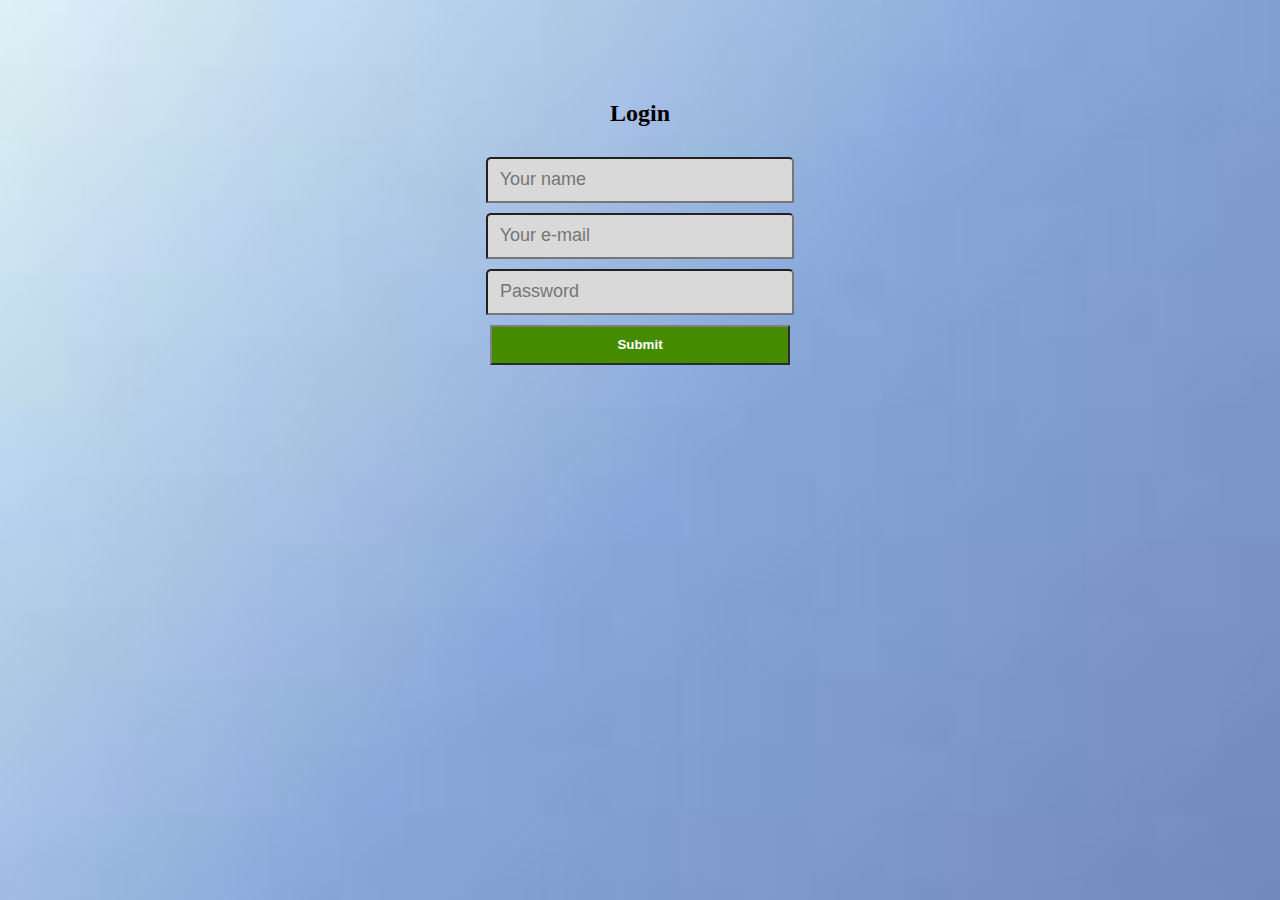
<file: index.html>
<!DOCTYPE html>
<html>
<head>
<link rel="stylesheet" type="text/css" href="Login-sign up page.css">
<script src="login.js"></script>
  <title>Login/Sign-up</title>


</head>

<body class="form-design">
  
  <br>
  <br>
  <br>
  <br>
  
  <div align="center">
  
  <h2>Login</h2>

  <form method="post" action="F:\Blog-intern\Blog-td.html" name="login-form" onSubmit="return(validate());"> 
    <input class="input-design" type="text" name="name" placeholder="  Your name" />
    <br>
    <input class="input-design" type="email" name="email" placeholder="  Your e-mail" />
    <br>
    <input class="input-design" type="password" name="password" placeholder="  Password" />
    <br>
    <input class="submit-btn" type="submit" name="submit"  />

  </form>
</div>

</body>


</html>
</file>
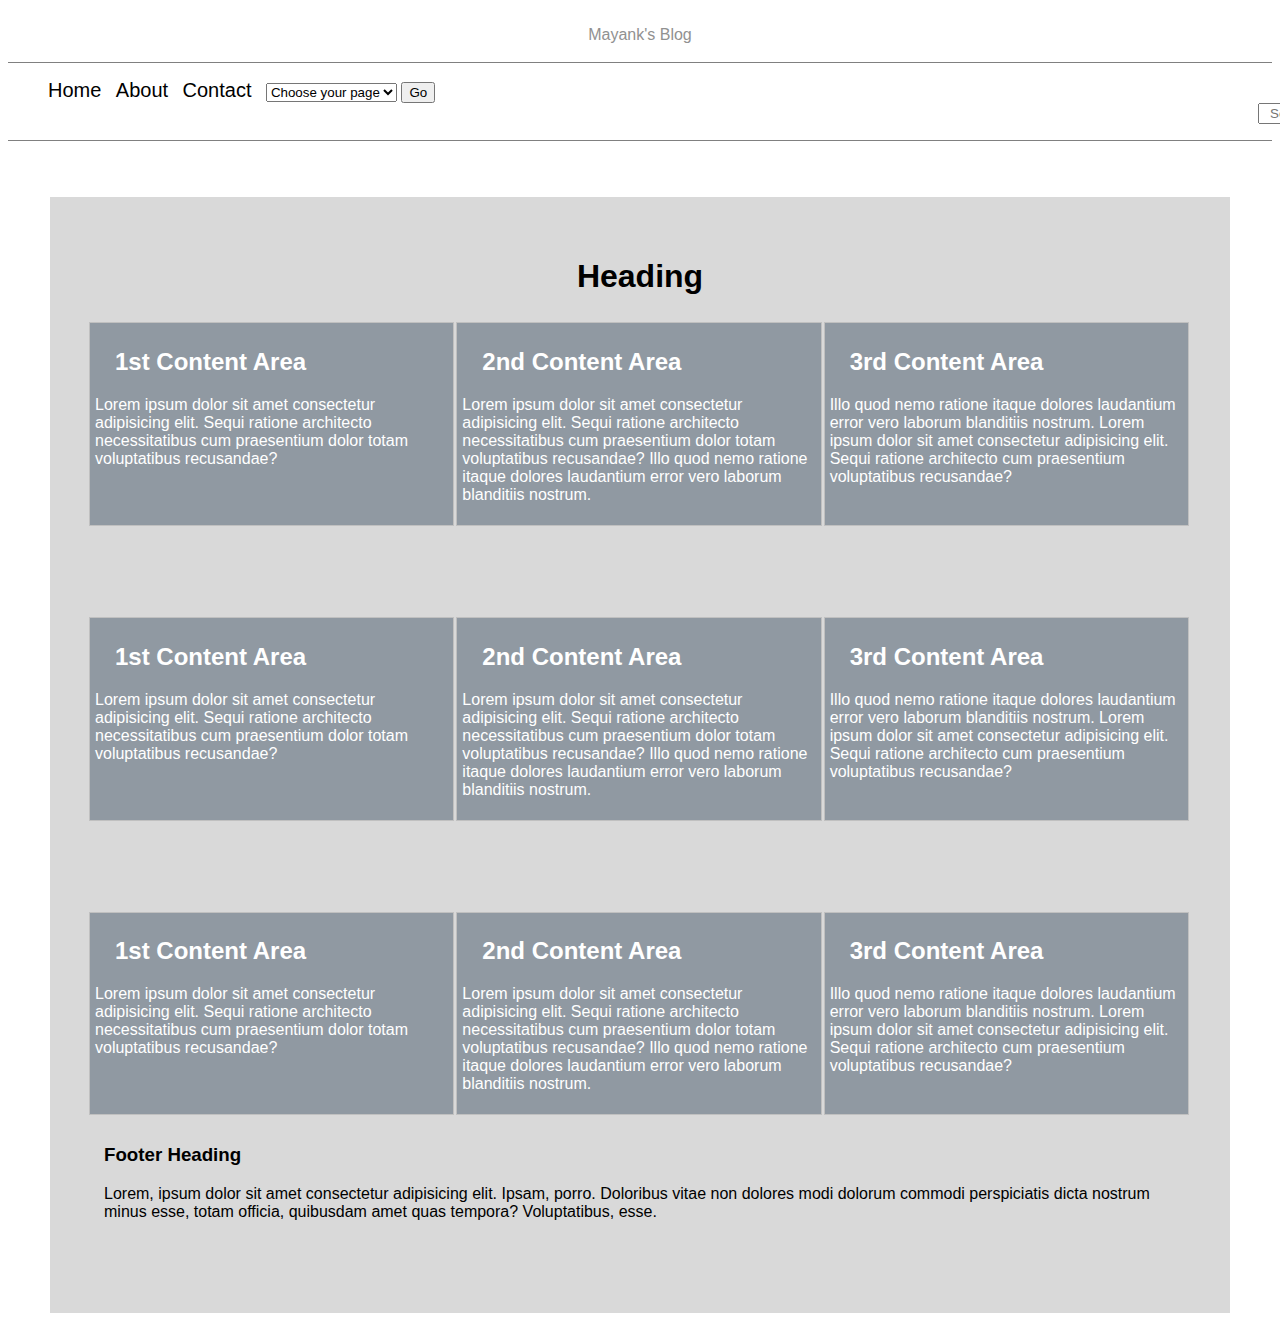
<file: Blog-td.html>
<!doctype html>
<html>
<head>
<meta charset="utf-8">
<title>Blog-td</title>
<link href="Blog-td.css" rel="stylesheet" type="text/css">
    <link rel="stylesheet" type="text/css" href="about-us.css">

<style>
@import url('https://fonts.googleapis.com/css?family=Arvo');
</style>
<script type="text/javascript">
    function goToNewPage()
    {
        var url = document.getElementById('list').value;
        if(url != 'none') {
            window.location = url;
        }
    }
</script>

</head>

<body>
	<br>

<div align="center">Mayank's Blog</div>
<br>
<div><nav id="nav-bar">
  <div id="navigation">
  <ul>
  <li><a href="F:\Blog-intern\Blog-td.html">Home</a></li>
  <li><a href="blog-about us page.html">About</a></li>
    <li><a href="insert-link.html">Contact</a></li>
    <li>
    <select name="list" id="list" accesskey="target">
    <option value='none' selected>Choose your page</option>
    <option value="theme1.html">Post Your Opinion</option>
    <option value="xyz.html">Technology</option>
    <option value="theme3.html">News</option>
    <option value="theme4.html">Sports</option>
    <option value="F:\Blog-intern\blog-about us page.html">About Us</option>
<select>
<input type=button value="Go" onclick="goToNewPage()" />
    </li>
    <div id="search"><input id="search" type="text" placeholder="Search" /></div>
</ul>
</div>
</nav>
</div>
<br>
<br>
</select>
<font color="white">
<div class="wrapper">
<div class="wrapper">
		<h1 align="center"><font color="black">Heading</font></h1>
<section class="columns">	
	<div class="column">
		<h2>1st Content Area</h2>
		<p>Lorem ipsum dolor sit amet consectetur adipisicing elit. Sequi ratione architecto necessitatibus cum praesentium dolor totam voluptatibus recusandae?
    </p>
	</div>
	
	<div class="column">
		<h2>2nd Content Area</h2>
		<p>Lorem ipsum dolor sit amet consectetur adipisicing elit. Sequi ratione architecto necessitatibus cum praesentium dolor totam voluptatibus recusandae? Illo quod nemo ratione itaque dolores laudantium error vero laborum blanditiis nostrum.</p>
	</div>
  
  <div class="column">
		<h2>3rd Content Area</h2>
		<p>Illo quod nemo ratione itaque dolores laudantium error vero laborum blanditiis nostrum. Lorem ipsum dolor sit amet consectetur adipisicing elit. Sequi ratione architecto cum praesentium voluptatibus recusandae?</p>
	</div>
	
</section>	
	
	<br>
	<br>


</div>
<div class="wrapper">
		
<section class="columns">	
	<div class="column">
		<h2>1st Content Area</h2>
		<p>Lorem ipsum dolor sit amet consectetur adipisicing elit. Sequi ratione architecto necessitatibus cum praesentium dolor totam voluptatibus recusandae?
    </p>
	</div>
	
	<div class="column">
		<h2>2nd Content Area</h2>
		<p>Lorem ipsum dolor sit amet consectetur adipisicing elit. Sequi ratione architecto necessitatibus cum praesentium dolor totam voluptatibus recusandae? Illo quod nemo ratione itaque dolores laudantium error vero laborum blanditiis nostrum.</p>
	</div>
  
  <div class="column">
		<h2>3rd Content Area</h2>
		<p>Illo quod nemo ratione itaque dolores laudantium error vero laborum blanditiis nostrum. Lorem ipsum dolor sit amet consectetur adipisicing elit. Sequi ratione architecto cum praesentium voluptatibus recusandae?</p>
	</div>
	
</section>	
	
	
	<br>
	<br>
	

</div>

<div class="wrapper">
		
<section class="columns">	
	<div class="column">
		<h2>1st Content Area</h2>
		<p>Lorem ipsum dolor sit amet consectetur adipisicing elit. Sequi ratione architecto necessitatibus cum praesentium dolor totam voluptatibus recusandae?
    </p>
	</div>
	
	<div class="column">
		<h2>2nd Content Area</h2>
		<p>Lorem ipsum dolor sit amet consectetur adipisicing elit. Sequi ratione architecto necessitatibus cum praesentium dolor totam voluptatibus recusandae? Illo quod nemo ratione itaque dolores laudantium error vero laborum blanditiis nostrum.</p>
	</div>
  
  <div class="column">
		<h2>3rd Content Area</h2>
		<p>Illo quod nemo ratione itaque dolores laudantium error vero laborum blanditiis nostrum. Lorem ipsum dolor sit amet consectetur adipisicing elit. Sequi ratione architecto cum praesentium voluptatibus recusandae?</p>
	</div>
	
</section>	
	
	<footer>
		<h3><font color="black">Footer Heading</h3>
		<p>Lorem, ipsum dolor sit amet consectetur adipisicing elit. Ipsam, porro. Doloribus vitae non dolores modi dolorum commodi perspiciatis dicta nostrum minus esse, totam officia, quibusdam amet quas tempora? Voluptatibus, esse.</p></font>
	</footer>
	<br>
	<br>
	

</div>
</div>
</font>

</body>
</html>
</file>
<file: Login-sign up page.css>
.form-design {
	align-self: center;
    background-image: url("[data-uri]");
    background-size: cover; 



}

.input-design {

  background-color: #D9D9D9;
  width: 300px; 
  height: 40px; 
  margin-top: 10px;
  max-width: 600px;
  border-top-left-radius: 5px;
  border-top-right-radius: 5px;
  font-size: 18px;
  align-self: center;
}

.submit-btn {

	background-color: #458B00;
	border-color: grey;
	font-weight: bold;
	color: white;
	width: 300px;
	height: 40px;
	margin-top: 10px;
    max-width: 600px;
    align-self: center;
  
}
</file>
<file: Blog-td.css>
body { 
  font-family: 'Open Sans', sans-serif;
  color: #666;
  background : url("https://cdn.pixabay.com/photo/2017/06/03/19/19/banner-2369464__340.jpg");
  background-repeat: no-repeat;
  z-index: 1;
  background-size: 1600px 200px;
}


.wrapper {
	padding: 10px;
	max-width: 1160px;
	width: 95%;
	margin: 20px auto;
	background :#D9D9D9 ;
	z-index: 2;
	background-size: cover;
}
header {
	padding: 0 15px;
}

.columns {
	display: flex;
	flex-flow: row wrap;
	justify-content: center;
	
}

.column {
    margin-bottom: 10px;
    margin-top: 5px;
	flex: 1;
	border: 1px  solid silver;
	box-shadow: 10px;
	margin-right: 2px;
	padding: 5px;
	background-color: #9099A2;
	
}

footer {
	padding: 0 15px;
}
#top-design {

background-image: url("https://images.unsplash.com/photo-1535227884564-4fba364a18b9?ixlib=rb-0.3.5&ixid=eyJhcHBfaWQiOjEyMDd9&s=910ae28ec89557a3c84a37a4988135ea&auto=format&fit=crop&w=500&q=60");
}
</file>
<file: about-us.css>
body{

color:#919191 ;
}


h2{

	margin-left: 20px;
}
@import url('https://fonts.googleapis.com/css?family=Arvo');

#heading {

	margin-left: 25%;
	margin-right: 25%;
	padding-top: 25;
	padding-bottom: 15;
	text-align: center;
	font-weight: bold;
    font-size: 30px ;
    font-family:  'Merriweather', serif;
}
#navigation,#drop-down,#search {
display: inline;
}

li {

	display: inline; 
 text-decoration: none;
 padding-left: : 10px;
 padding-right: 10px;
}
a {

	text-decoration: none;
	font-size: 20px;
	color: black;
}
#drop-down{
	padding-right: 10px;
	padding-left: 10px;
   width: 80px;
}
#search{padding-right: 10px;padding-left: 10px;
	width: 25%;
	margin-left: 600px;}
ul{
	width: 50%;
}
nav{
	border-bottom: 1px solid grey;
	border-top: 1px solid grey;

}
a:hover {
color: green;

}
.column-half {
    float: left;
    width: 50%; 
}


.row:after {
    content: "";
    display: table;
    clear: both;
    background-color:#FFFFFF;
    color:#979797;
}
.column-style{

	margin-left: 45px;
	margin-right: 50px;
	text-align: justify;
	
}

#page-width-1{

	width: 70%;
}
#page-width-2{

	width: 30%;
}
</file>
